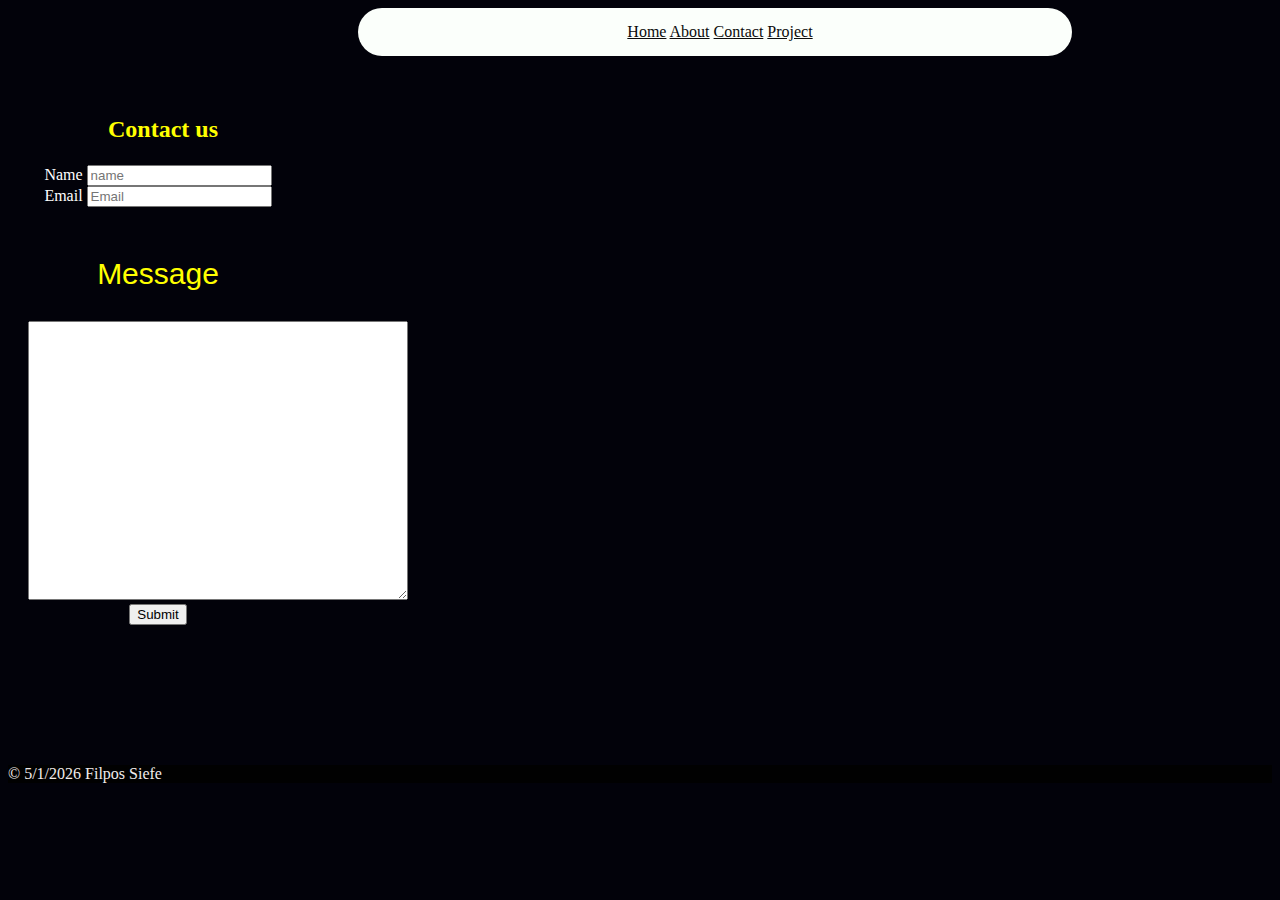
<file: Home/Landing/contact.html>
<!DOCTYPE html>
<html lang="en">
  <head>
    <meta charset="utf-8">
    <meta name="viewport" content="width=device-width, initial-scale=1.0">
      <link rel="stylesheet" href="contact.css">
    <title>first Prtf</title>
    
  </head>
  <body>
    <header id="head-nav">
      <nav>
        <a href="index.html">Home</a>
        <a href="about.html">About</a>
        <a href="contact.html">Contact</a>
        <a href="project.html">Project</a>
      </nav>
    </header>
    <h2>Contact us</h2>
    <main>
<form class="contact-nav">
        <label for="name">Name</label>
    <input type="text" id="name" name="name" placeholder="name" required><br>
    <label for="email">Email</label>
    <input type="email" id="email" name="email" placeholder="Email" required>
<div class="message-one">
      <label  for="message">Message</label>
      </div>
    <textarea id="message" name="message" rows="5" placeholder="message" required>
    </textarea>
    <br>
    <button  class="button-one" type="submit">Submit</button>
</form>
    </main>
   <footer>
      &copy; 5/1/2026 Filpos Siefe
    </footer>
  </body>
  </html>
</file>
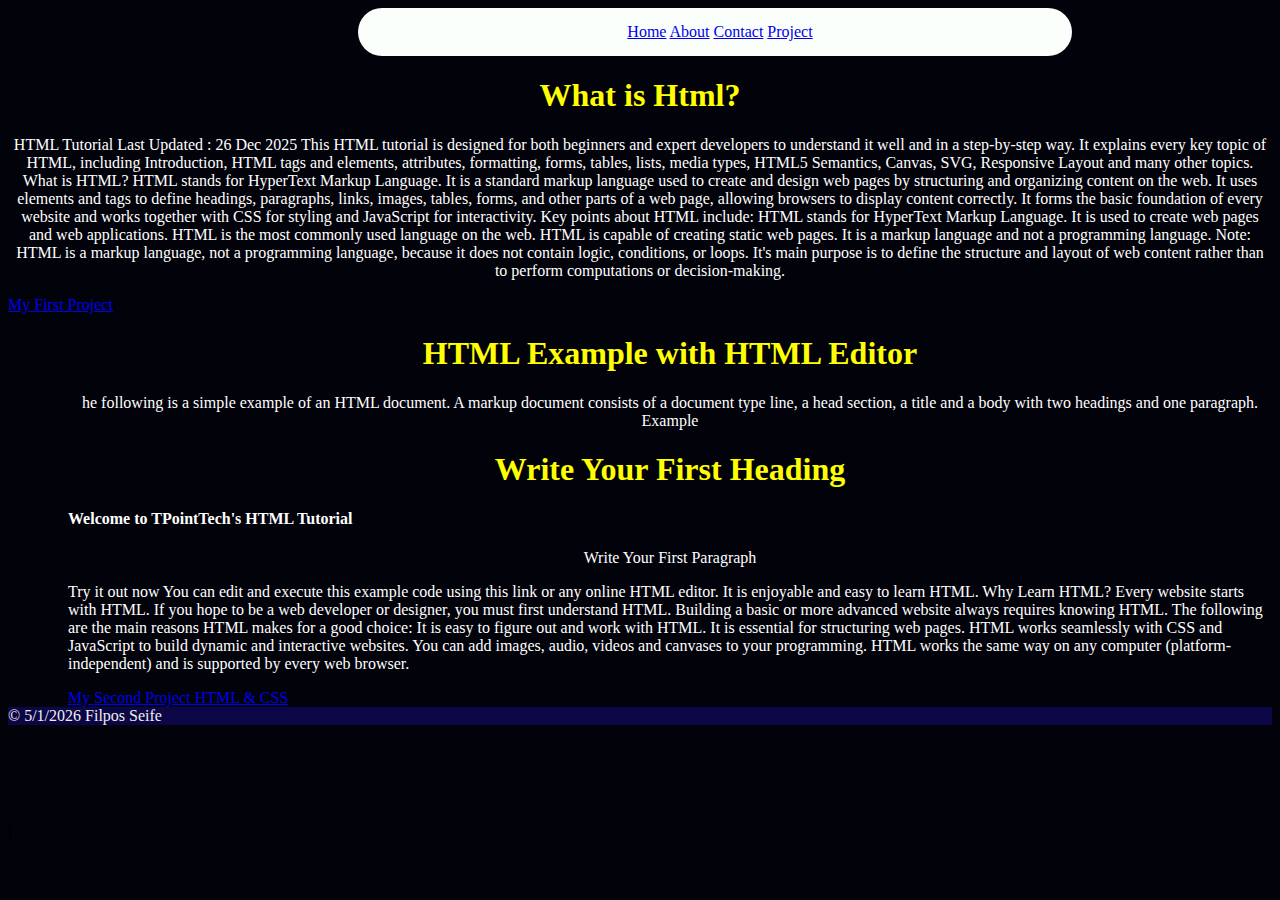
<file: Home/Landing/project.html>
<!DOCTYPE html>
<html lang="en">
  <head>
    <meta charset="utf-8">
    <meta name="viewport" content="width=device-width, initial-scale=1.0">
      <link rel="stylesheet" href="project.css">
    <title>My Pesronal Portfolio</title>
  </head>
  <body>
    <header id="head-nav">
      <nav>
        <a href="index.html">Home</a>
    <a href="about.html">About</a>
    <a href="contact.html">Contact</a>
    <a href="project.html">Project</a></nav>
    </header>
<h1>What is Html?</h1>
<p>HTML Tutorial
Last Updated : 26 Dec 2025
This HTML tutorial is designed for both beginners and expert developers to understand it well and in a step-by-step way. It explains every key topic of HTML, including Introduction, HTML tags and elements, attributes, formatting, forms, tables, lists, media types, HTML5 Semantics, Canvas, SVG, Responsive Layout and many other topics.

What is HTML?
HTML stands for HyperText Markup Language. It is a standard markup language used to create and design web pages by structuring and organizing content on the web. It uses elements and tags to define headings, paragraphs, links, images, tables, forms, and other parts of a web page, allowing browsers to display content correctly. It forms the basic foundation of every website and works together with CSS for styling and JavaScript for interactivity.

Key points about HTML include:

HTML stands for HyperText Markup Language.
It is used to create web pages and web applications.
HTML is the most commonly used language on the web.
HTML is capable of creating static web pages.
It is a markup language and not a programming language.
Note: HTML is a markup language, not a programming language, because it does not contain logic, conditions, or loops. It's main purpose is to define the structure and layout of web content rather than to perform computations or decision-making.</p>
    <a class="anch-one" href="http://127.0.0.1:5500/index.html">My First Project</a>
    <article>
<h1>HTML Example with HTML Editor</h1>
<p>he following is a simple example of an HTML document. A markup document consists of a document type line, a head section, a title and a body with two headings and one paragraph.

Example
<!DOCTYPE html>    
<html>    
<head>    
<title> Web page title </title>    
</head>    
<body>    
<h1> Write Your First Heading </h1>    
<h4> Welcome to TPointTech's HTML Tutorial </h4>  
<p> Write Your First Paragraph </p>    
</body>    
</html>    
Try it out now

You can edit and execute this example code using this link or any online HTML editor. It is enjoyable and easy to learn HTML.

Why Learn HTML?
Every website starts with HTML. If you hope to be a web developer or designer, you must first understand HTML. Building a basic or more advanced website always requires knowing HTML. The following are the main reasons HTML makes for a good choice:

It is easy to figure out and work with HTML.
It is essential for structuring web pages.
HTML works seamlessly with CSS and JavaScript to build dynamic and interactive websites.
You can add images, audio, videos and canvases to your programming.
HTML works the same way on any computer (platform-independent) and is supported by every web browser.</p>
   <a class="anch-two" href="http://127.0.0.1:5500/about.html">My Second Project HTML & CSS</a>
</article>
 <footer>
      &copy; 5/1/2026 Filpos Seife
    </footer>
  </body>
  </html>l
</file>
<file: Home/Landing/contact.css>
h1,h2,p{
  color: rgb(248, 248, 247);
  text-align: center;
}
body{
  background-color: rgb(2, 2, 10);
}
#head-nav {
  background-color: rgb(251, 255, 251);
  position: flex;
  top: 0;
  right: 0;
  gap: 50px;
  padding: 15px;
  color: rgb(7, 6, 6);
  margin-left: 350px;
  margin-right: 200px;
  text-align: center;
  align-items: flex-end;
  padding-left: 25px;
  border-radius: 50px;
}
#head-nav:hover{
  background-color:  rgb(6, 242, 6);
  color: rgb(16, 13, 13);
}
#head-nav:focus {
  background-color:  rgb(251, 231, 14);
  color: rgb(28, 17, 26);
}
#head-nav:active {
  background-color:  rgb(67, 214, 233);
  color: rgb(236, 252, 22);
}
      
.contact-nav {
  color: white;
  text-align: center;
  margin-bottom: 400px;
  width: 300px;
  height: 200px;
}
h2 {color: yellow;
  text-align: left;
  margin-left: 100px;
  padding-bottom: 2px;
  padding-top: 40px;
}
.message-one{
  font-family: 'Franklin Gothic Medium', 'Arial Narrow', Arial, sans-serif;
  padding-top: 50px;
  color: yellow;
  font-size: 30px;
}
#message{
  padding-left: 200px;
  padding-bottom: 200px;
  margin-top: 30px;
  margin-left: 20px;
  margin-right: 100px;
}
a{
  color: rgb(11, 11, 11);
}

footer{
  background-color: rgb(1, 1, 1);
  color: rgb(241, 236, 236);
  margin: 0;
}
.button-one:hover{
  background-color: rgb(7, 249, 112);
}
.button-one:focus {
  background-color: rgb(236, 49, 8);
}
</file>
<file: Home/Landing/project.css>
h2,h3,p{
  color: rgb(248, 248, 247);
  text-align: center;
}
body{
  background-color: rgb(2, 2, 10);
}

#head-nav{
  background-color: rgb(251, 255, 251);
  position: flex;
  top: 0;
  right: 0;
  gap: 50px;
  padding: 15px;
  color: rgb(7, 6, 6);
  margin-left: 350px;
  margin-right: 200px;
  text-align: center;
  align-items: flex-end;
  padding-left: 25px;
  border-radius: 50px;
}
#head-nav:hover{
  background-color:  rgb(6, 242, 6);
  color: rgb(16, 13, 13);
}
#head-nav:focus{
  background-color:  rgb(251, 231, 14);
  color: rgb(28, 17, 26);
}
#head-nav:active{
  background-color:  rgb(67, 214, 233);
  color: rgb(236, 252, 22);
}
      
h1{
  color: yellow;
  text-align: center;
}
p{
  color: white;
}
     
article{
  font-family: 'Franklin Gothic Medium';
  text-align: left;
  margin-right: px;
  color: white;
  padding-left: 60px;
}
hr{
  margin-top: 50px;
}
.unch-one{
  background-color: antiquewhite;
  color: rgb(241, 245, 242);
}
.unch-two{
  background-color: antiquewhite;
  color: rgb(238, 246, 240);
}
figcaption{
  color: white;
  text-align: center;
  margin-top: -50px;
  text-align: left;
}
footer{
  background-color: rgb(11, 6, 70);
  color: rgb(241, 236, 236);
  margin-bottom: 100px;
}
</file>
